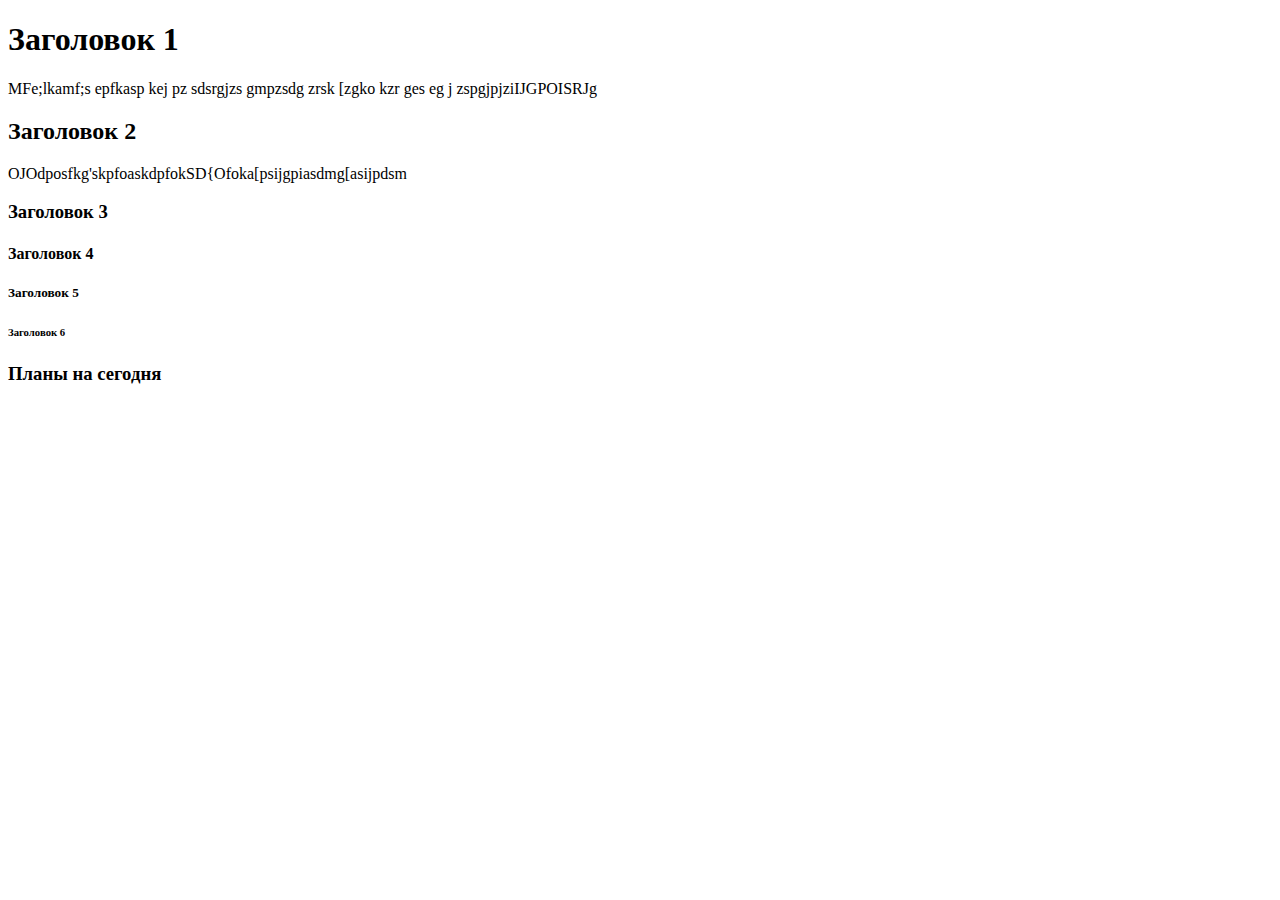
<file: yrok2.html>
<!DOCTYPE html>
<html lang="en">
<head>
    <meta charset="UTF-8">
    <meta name="view" content="width=device-width", initial-scale="1.0">
    <title>Document</title>
</head>

<body>

</body>
    <h1>Заголовок 1</h1>
    <p>
        MFe;lkamf;s epfkasp kej pz
         sdsrgjzs gmpzsdg zrsk [zgko kzr
         ges eg j zspgjpjziIJGPOISRJg
    </p>
    <h2>Заголовок 2</h2>
    <p>
        OJOdposfkg'skpfoaskdpfokSD{Ofoka[psijgpiasdmg[asijpdsm
    </p>
    <h3>Заголовок 3</h3>
    <h4>Заголовок 4</h4>
    <h5>Заголовок 5</h5>
    <h6>Заголовок 6</h6>
    <h3>Планы на сегодня</h3>
    <ul>

    </ul>
</html>
</file>
